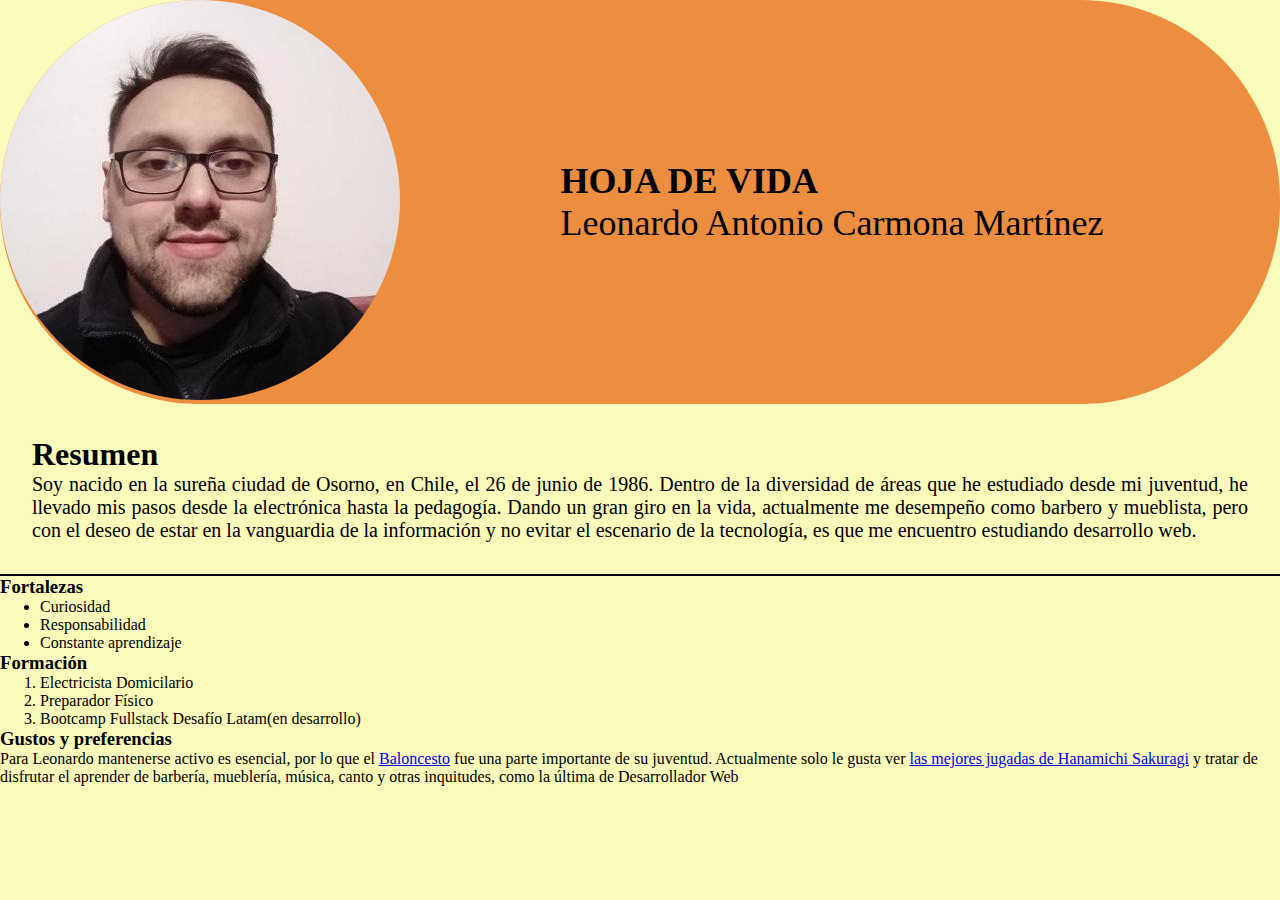
<file: index.html>
<!DOCTYPE html>
<html lang="en">
<head>
  <meta charset="UTF-8">
  <meta http-equiv="X-UA-Compatible" content="IE=edge">
  <meta name="viewport" content="width=device-width, initial-scale=1.0">
  <title>Leonardo Carmona Martínez</title>
  <!--link CSS-->
  <link rel="stylesheet" href="assets/css/style.css">
  <!-- Favicon-->
  <link rel="icon" type="image/png" href="assets/img/Leo-16x16.png">
</head>
<body>
  <header>
    <div class="one">
      <img src="assets/img/Leo.jpg" alt="Image profile">
    </div>
    <div class="two">
      <p><strong>HOJA DE VIDA</strong><br>Leonardo Antonio Carmona Martínez</p>
    </div>    
  </header>
  <main>
    <section class="history">
      <h2>Resumen</h2>
      <p>Soy nacido en la sureña ciudad de Osorno, en Chile, el 26 de junio de 1986. Dentro de la diversidad de áreas que he
        estudiado desde mi juventud, he llevado mis pasos desde la electrónica hasta la pedagogía. Dando un gran giro en la
        vida, actualmente me desempeño como barbero y mueblista, pero con el deseo de estar en la vanguardia de la información
        y no evitar el escenario de la tecnología, es que me encuentro estudiando desarrollo web.</p>
    </section>
    <hr class="line">
    <section class="info">
      <div>
        <h3>Fortalezas</h3>
        <ul>
          <li>Curiosidad</li>
          <li>Responsabilidad</li>
          <li>Constante aprendizaje</li>
        </ul>
      </div>
      <div>
        <h3>Formación</h3>
          <ol>
            <li>Electricista Domicilario</li>
            <li>Preparador Físico</li>
            <li>Bootcamp Fullstack Desafío Latam(en desarrollo)</li>
          </ol>
      </div>
      <div>
        <h3>Gustos y preferencias</h3>
        <p>Para Leonardo mantenerse activo es esencial, por lo que el <a href="https://es.wikipedia.org/wiki/Baloncesto_en_Chile" target="_blank" rel="noopenernoreferrer">Baloncesto</a> fue una parte importante de su juventud. Actualmente solo le gusta ver <a href="https://www.youtube.com/watch?v=5lhETSiCB-k" target="_blanck" rel="noopenernoreferrer">las mejores jugadas de Hanamichi Sakuragi</a> y tratar de disfrutar el aprender de barbería, mueblería, música, canto y otras inquitudes, como la última de Desarrollador Web </p>
      </div>
    </section>

  
  </main>
    
  
  </body>
<html>
</file>
<file: assets/css/style.css>
*{
    margin: 0;
    border: 0;
}

body{
    background-color: rgb(250, 250, 186);
}

header{
    display: grid;
    grid-template-columns: 30% auto;
    background-color: rgb(236, 141, 63);
}

header, img{
    border-radius: 200px;
}

.two{
    display: flex;
    flex-direction: column;
    font-size: 2.25em;
    justify-content: center;
    align-items: center;
}

.history{
    padding: 2em;
}

.history h2{
    font-size: 2em;
}

.history p{
    font-size: 1.25em;
    text-align: justify;
}

.line{
    border: solid 1px black;
}

.info{
    display: flex;
    flex-direction: column;
}
</file>
